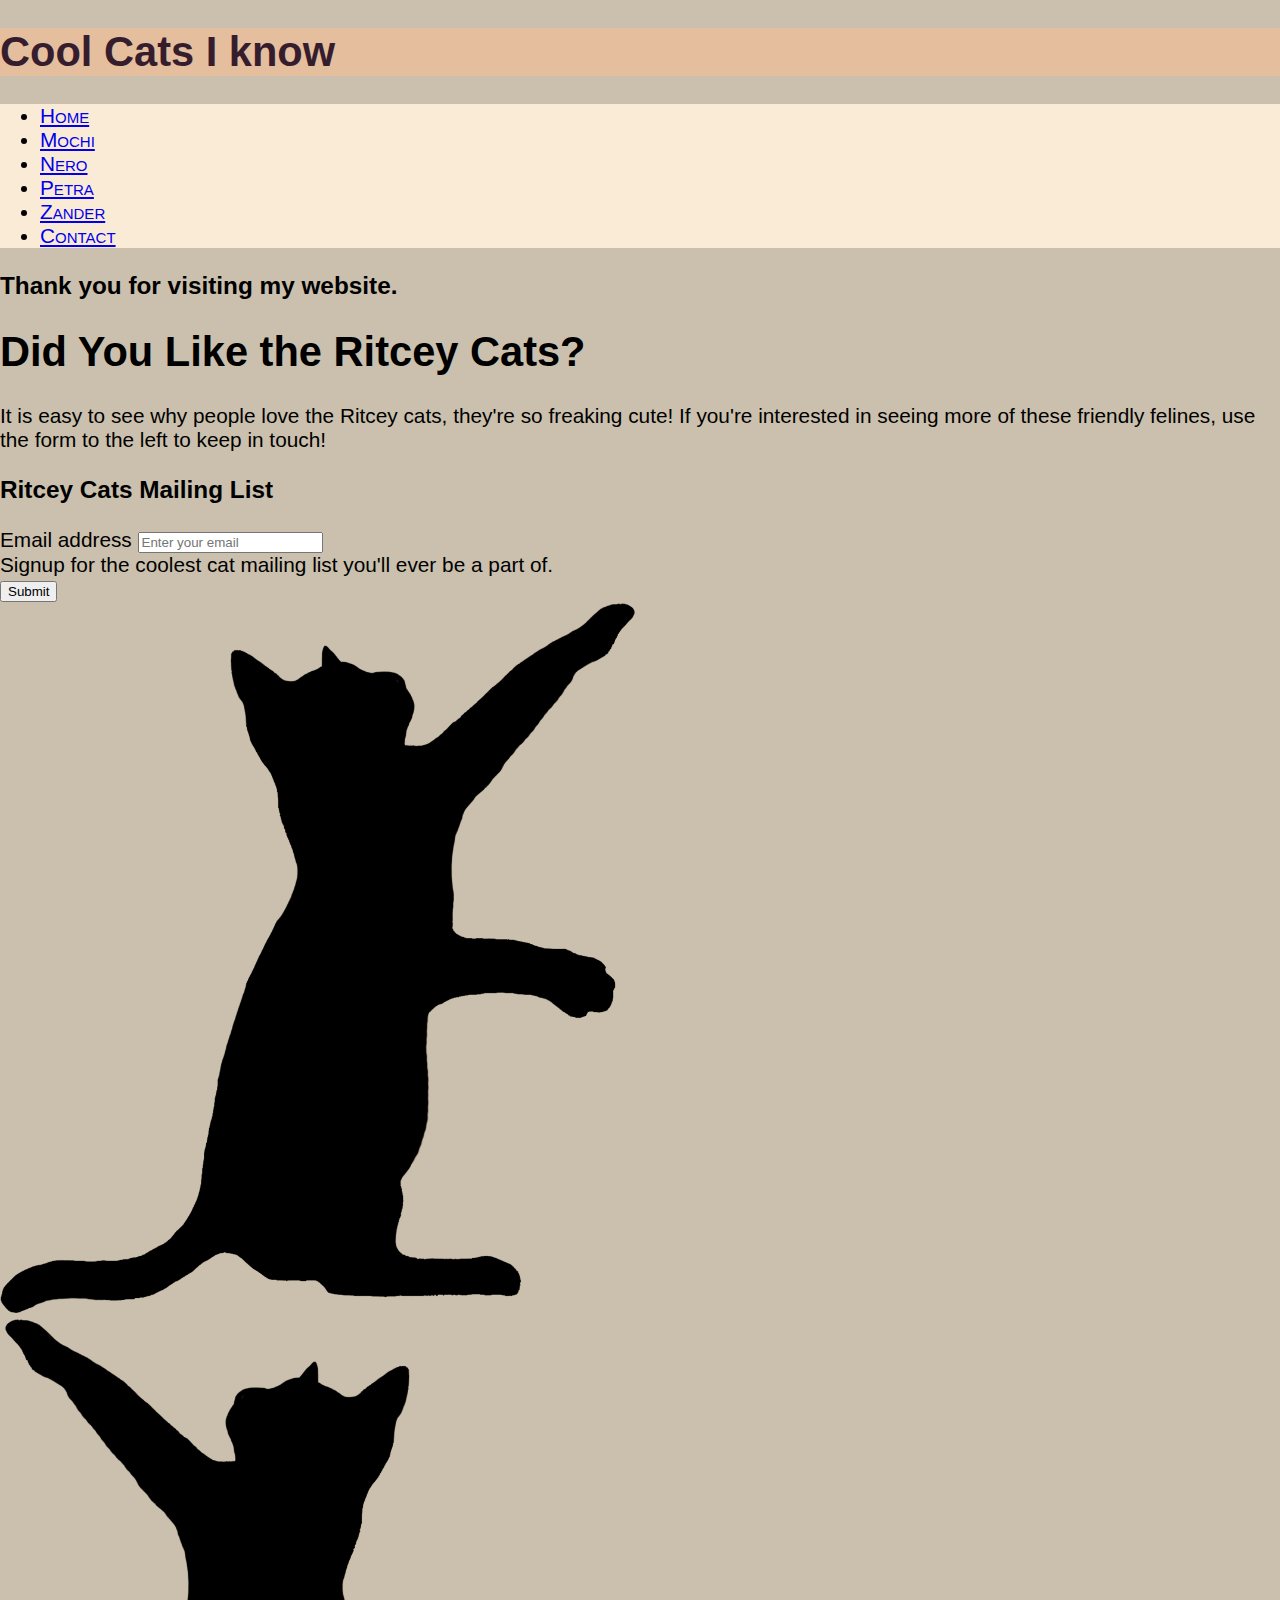
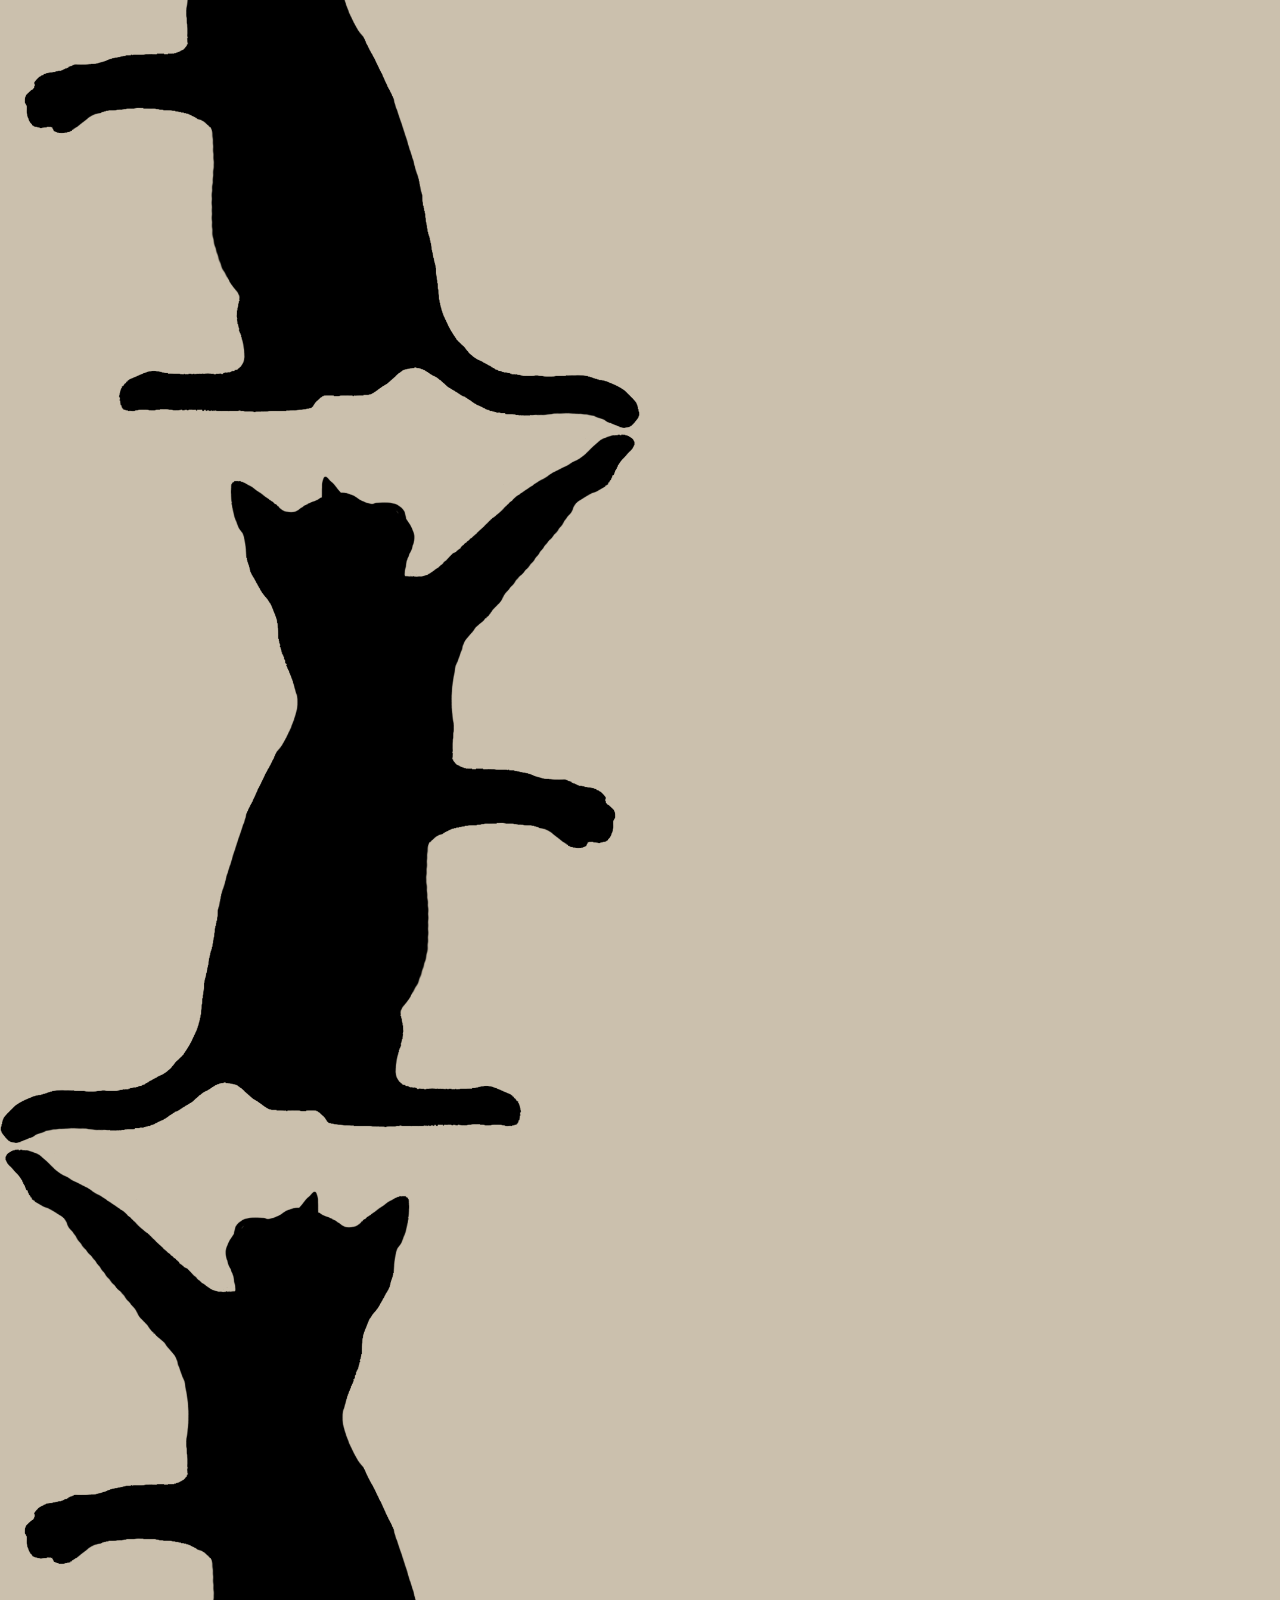
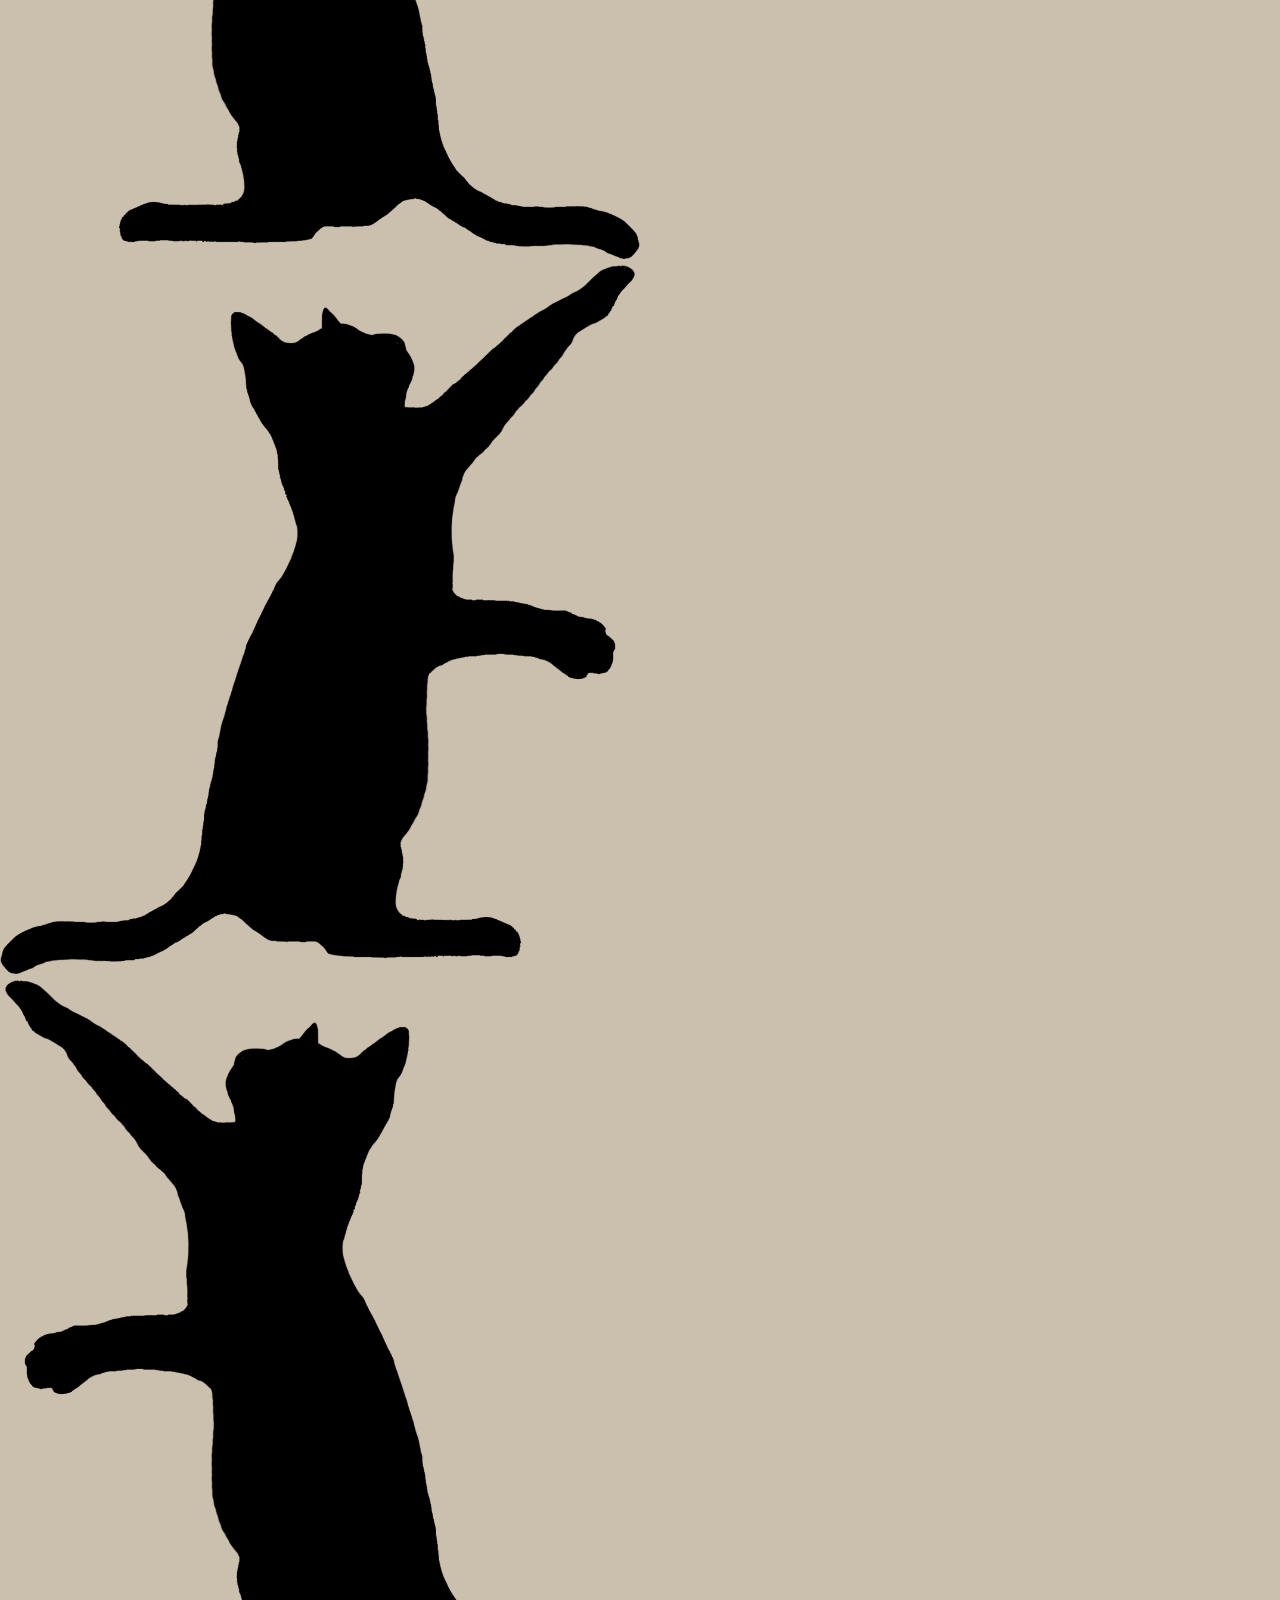
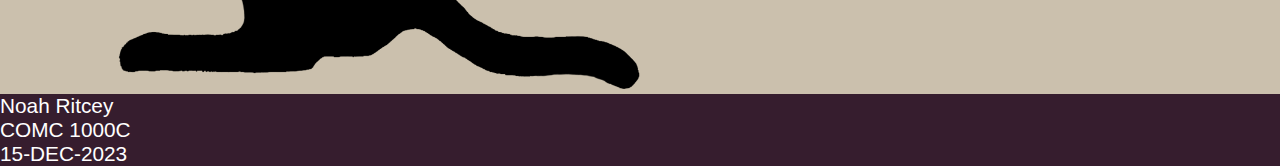
<file: Contact.html>
<!doctype html>
<html lang="en">
    <head>
        <title>Contact</title>
        <!-- Required meta tags -->
        <meta charset="utf-8" />
        <meta
            name="viewport"
            content="width=device-width, initial-scale=1, shrink-to-fit=no"
        />

        <!-- Bootstrap CSS v5.2.1 -->
        <link
            href="https://cdn.jsdelivr.net/npm/bootstrap@5.3.2/dist/css/bootstrap.min.css"
            rel="stylesheet"
            integrity="sha384-T3c6CoIi6uLrA9TneNEoa7RxnatzjcDSCmG1MXxSR1GAsXEV/Dwwykc2MPK8M2HN"
            crossorigin="anonymous"
        />

        <link rel="stylesheet" href="./src/main.css">
    </head>

    <body>

        <!--Header that will be used across all six pages of this website. Text always centered, container taking up 12 bootstrap columns.-->
    <div class=" container-fluid m0">
        <div id="header" class="col-12 text-center py-4">
            <h1>Cool Cats I know</h1>
        </div>
    </div>

    <!--Navbar that will remain consistent in its placement across the six pages.-->
    <nav id="navigation" class="navbar navbar-expand-sm justify-content-center">
        <ul class="navbar-nav">
        <li class="nav-item">
            <a href="./Index.html" class="nav-link">Home</a>
        </li>
          <li class="nav-item">
            <a class="nav-link" href="./Mochi.html">Mochi</a>
          </li>
          <li class="nav-item">
            <a class="nav-link" href="./Nero.html">Nero</a>
          </li>
          <li class="nav-item">
            <a class="nav-link" href="./Petra.html">Petra</a>
          </li>
          <li class="nav-item">
            <a href="./Zander.html" class="nav-link">Zander</a>
          </li>
          <li class="nav-item">
            <a href="./Contact.html" class="nav-link">Contact</a>
          </li>
        </ul>
    </nav>
        <!--Content Area-->
        <div class="container-fluid mt-5">
            <div class="row">
                <div class="col-md-12">
                    <h3 class="text-center">
                        Thank you for visiting my website.
                    </h3>
                </div>
            </div>
            <div class="row">
                <div class="col-md-12">
                    <h1 class="text-center mt-2">
                        Did You Like the Ritcey Cats? 
                      </h1>
                      <p class="text-center">
                          It is easy to see why people love the Ritcey cats, they're so freaking cute! If you're interested in seeing more of these friendly felines, use the form to the left to keep in touch!
                      </p>
                      <div class="container my-5">
                          <div class="row justify-content-center">
                              <div class="col-md-6">
                                <!--boostrap form with email input for contacting me.-->
                                  <div class="card">
                                      <div class="card-header">
                                          <h3 class="text-center">Ritcey Cats Mailing List</h3>
                                      </div>
                                      <div class="card-body">
                                          <form>
                                              <div class="mb-3">
                                                  <label for="email" class="form-label">Email address</label>
                                                  <input type="email" class="form-control" id="email" aria-describedby="emailHelp" placeholder="Enter your email">
                                                  <div id="emailHelp" class="form-text">Signup for the coolest cat mailing list you'll ever be a part of.</div>
                                              </div>
                                              <button type="submit" class="btn btn-primary">Submit</button>
                                          </form>
                                      </div>
                                  </div>
                              </div>
                          </div>
                      </div>
                      <div class="container col-12 d-flex">
                        <div class="row">
                            <div class="col-2">
                                <img src="./images/CatShadow2.png" alt="" class="contactImages">
                            </div>
                            <div class="col-2">
                                <img src="./images/CatShadow1.png" alt="" class="contactImages">
                            </div>
                            <div class="col-2">
                                <img src="./images/CatShadow2.png" alt="" class="contactImages">
                            </div>
                            <div class="col-2">
                                <img src="./images/CatShadow1.png" alt="" class="contactImages">
                            </div>
                            <div class="col-2">
                                <img src="./images/CatShadow2.png" alt="" class="contactImages">
                            </div>
                            <div class="col-2">
                                <img src="./images/CatShadow1.png" alt="" class="contactImages">
                            </div>
                        </div>
                      </div>
                </div>
                
            </div>
        </div>
        
        <!--Footer Section-->
        <div class="row">
            <div id="footer" class="container-fluid col-12  text-center d-block">
                <div class="row">
                    <div class="col-4">Noah Ritcey</div>
                    <div class="col-4">COMC 1000C</div>
                    <div class="col-4">15-DEC-2023</div>
                </div>
                
            </div>
        </div>
        <script
            src="https://cdn.jsdelivr.net/npm/@popperjs/core@2.11.8/dist/umd/popper.min.js"
            integrity="sha384-I7E8VVD/ismYTF4hNIPjVp/Zjvgyol6VFvRkX/vR+Vc4jQkC+hVqc2pM8ODewa9r"
            crossorigin="anonymous"
        ></script>

        <script
            src="https://cdn.jsdelivr.net/npm/bootstrap@5.3.2/dist/js/bootstrap.min.js"
            integrity="sha384-BBtl+eGJRgqQAUMxJ7pMwbEyER4l1g+O15P+16Ep7Q9Q+zqX6gSbd85u4mG4QzX+"
            crossorigin="anonymous"
        ></script>
    </body>
</html>
</file>
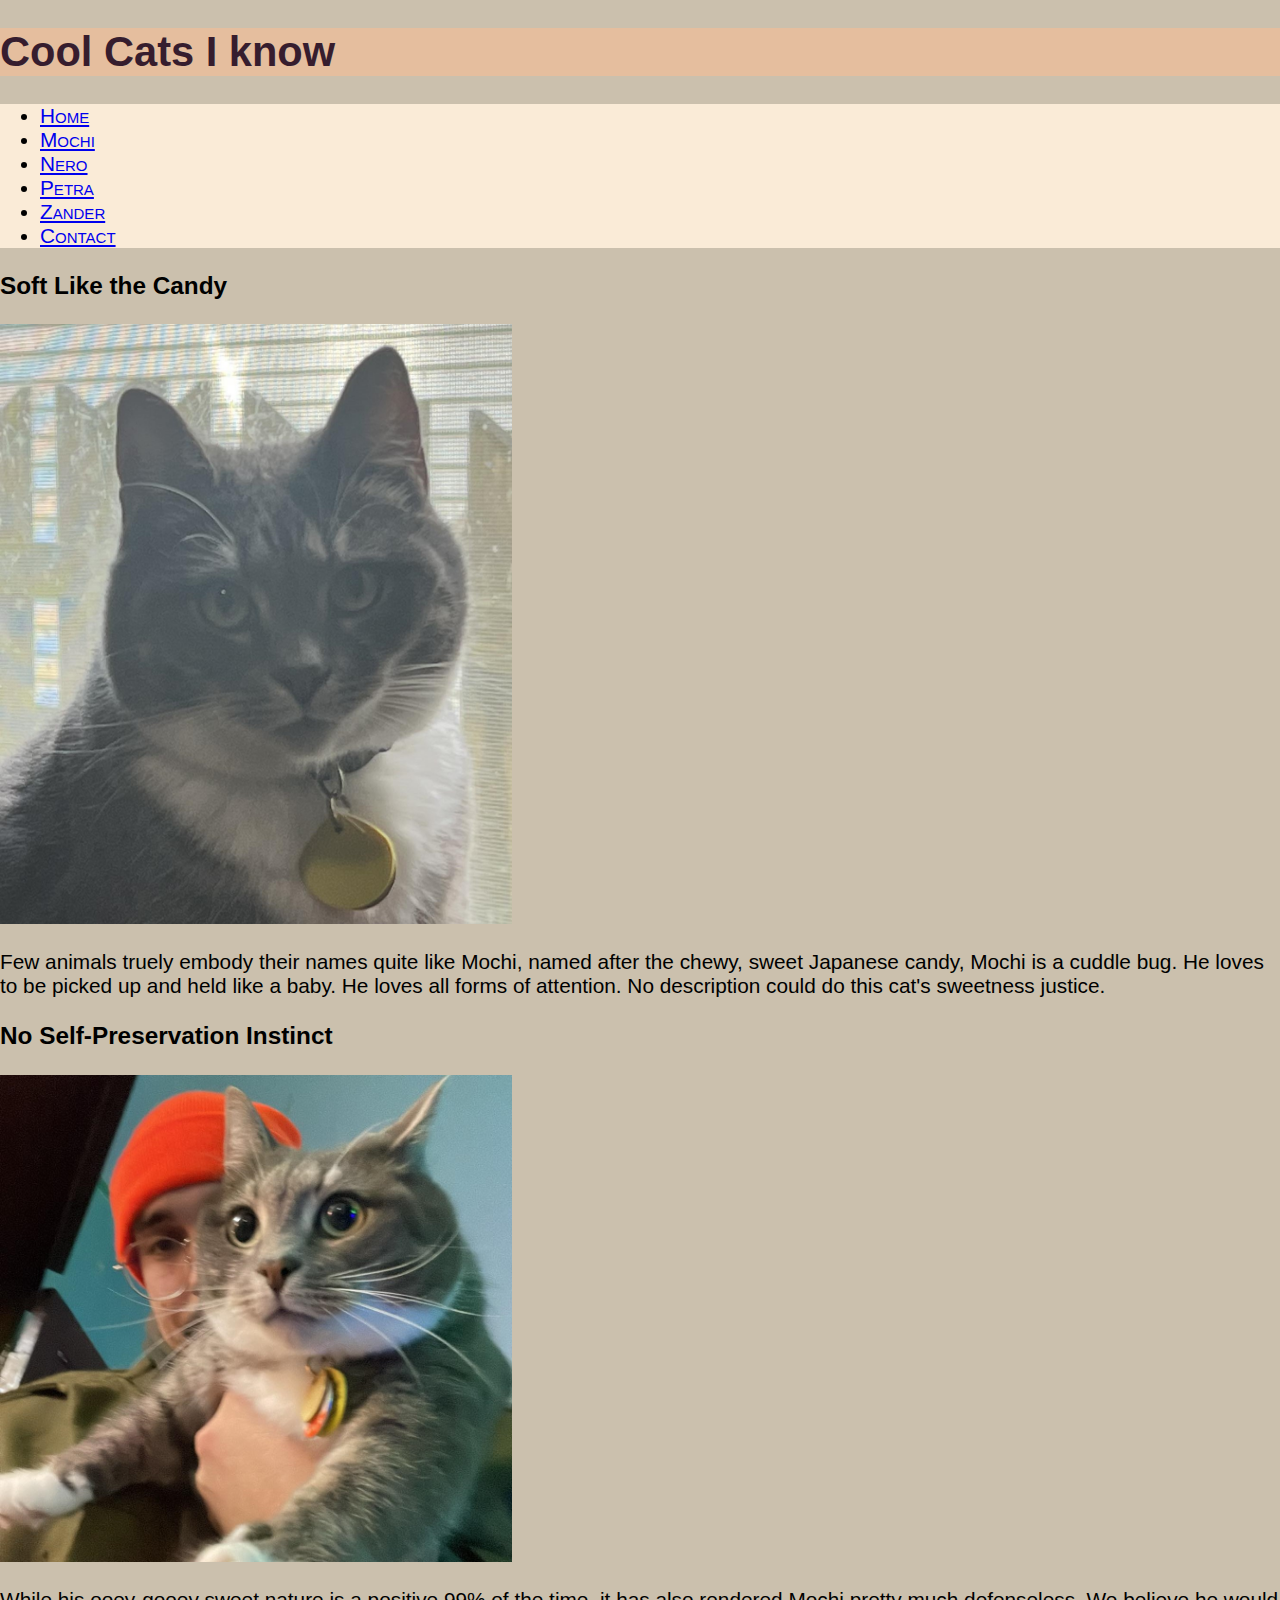
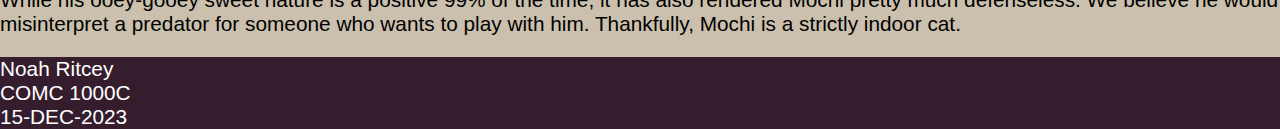
<file: Mochi.html>
<!doctype html>
<html lang="en">
    <head>
        <title>Mochi</title>
        <!-- Required meta tags -->
        <meta charset="utf-8" />
        <meta
            name="viewport"
            content="width=device-width, initial-scale=1, shrink-to-fit=no"
        />

        <!-- Bootstrap CSS v5.2.1 -->
        <link
            href="https://cdn.jsdelivr.net/npm/bootstrap@5.3.2/dist/css/bootstrap.min.css"
            rel="stylesheet"
            integrity="sha384-T3c6CoIi6uLrA9TneNEoa7RxnatzjcDSCmG1MXxSR1GAsXEV/Dwwykc2MPK8M2HN"
            crossorigin="anonymous"
        />
        <!--main stylesheet-->
        <link rel="stylesheet" href="./src/main.css">
    </head>

    <body>
        <!--Header that will be used across all six pages of this website. Text always centered, container taking up 12 bootstrap columns.-->
    <div class=" container-fluid m0">
        <div id="header" class="col-12 text-center py-4">
            <h1>Cool Cats I know</h1>
        </div>
    </div>

    <!--Navbar that will remain consistent in its placement across the six pages.-->
    <nav id="navigation" class="navbar navbar-expand-sm justify-content-center">
        <ul class="navbar-nav">
        <li class="nav-item">
            <a href="./Index.html" class="nav-link">Home</a>
        </li>
          <li class="nav-item">
            <a class="nav-link" href="./Mochi.html">Mochi</a>
          </li>
          <li class="nav-item">
            <a class="nav-link" href="./Nero.html">Nero</a>
          </li>
          <li class="nav-item">
            <a class="nav-link" href="./Petra.html">Petra</a>
          </li>
          <li class="nav-item">
            <a href="./Zander.html" class="nav-link">Zander</a>
          </li>
          <li class="nav-item">
            <a href="./Contact.html" class="nav-link">Contact</a>
          </li>
        </ul>
    </nav>


    <!--Content Area-->
    <div class="container-fluid">
      <div class="row">
        <div class="col-md-6">
          <h3 class="text-center">
            Soft Like the Candy
          </h3><img alt="A silly picture of Mochi" src="./images/MochiProfile.jpg" class="rounded mx-auto d-block"/>
          <p class="text-center">
            Few animals truely embody their names quite like Mochi, named after the chewy, sweet Japanese candy, Mochi is a cuddle bug. He loves to be picked up and held like a baby. He loves all forms of attention. No description could do this cat's sweetness justice.
          </p>
        </div>
        <div class="col-md-6">
          <h3 class="text-center">
            No Self-Preservation Instinct
          </h3><img alt="A cute picture of Mochi the cat" src="./images/MochiCute.jpg" class="rounded mx-auto d-block"/>
          <p class="text-center">
            While his ooey-gooey sweet nature is a positive 99% of the time, it has also rendered Mochi pretty much defenseless. We believe he would misinterpret a predator for someone who wants to play with him. Thankfully, Mochi is a strictly indoor cat.
          </p>
        </div>
      </div>
    </div>

    <!--Static Footer that will be styled the same across all pages-->
    <div class="row">
      <div id="footer" class="container-fluid col-12  text-center d-block">
          <div class="row">
              <div class="col-4">Noah Ritcey</div>
              <div class="col-4">COMC 1000C</div>
              <div class="col-4">15-DEC-2023</div>
          </div>
          
      </div>
  </div>

        <!-- Bootstrap JavaScript Libraries -->
        <script
            src="https://cdn.jsdelivr.net/npm/@popperjs/core@2.11.8/dist/umd/popper.min.js"
            integrity="sha384-I7E8VVD/ismYTF4hNIPjVp/Zjvgyol6VFvRkX/vR+Vc4jQkC+hVqc2pM8ODewa9r"
            crossorigin="anonymous"
        ></script>

        <script
            src="https://cdn.jsdelivr.net/npm/bootstrap@5.3.2/dist/js/bootstrap.min.js"
            integrity="sha384-BBtl+eGJRgqQAUMxJ7pMwbEyER4l1g+O15P+16Ep7Q9Q+zqX6gSbd85u4mG4QzX+"
            crossorigin="anonymous"
        ></script>
    </body>
</html>
</file>
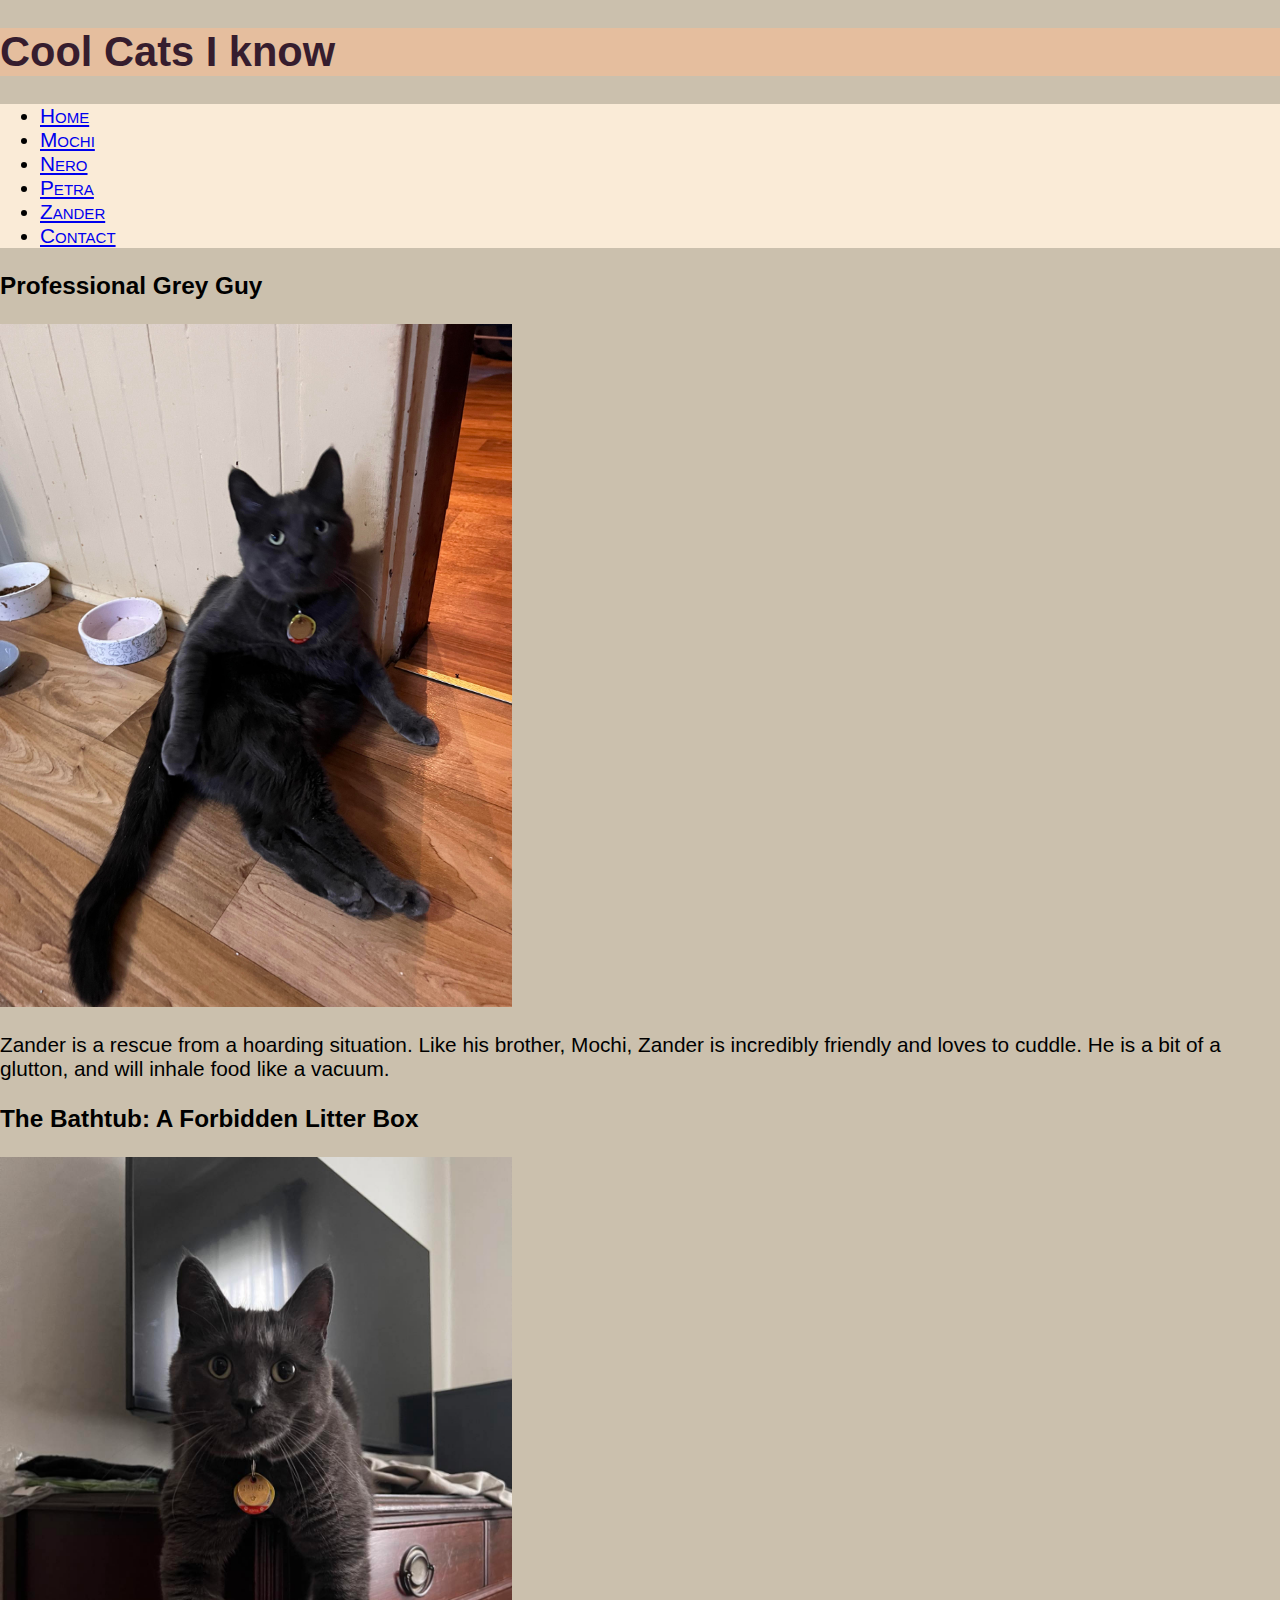
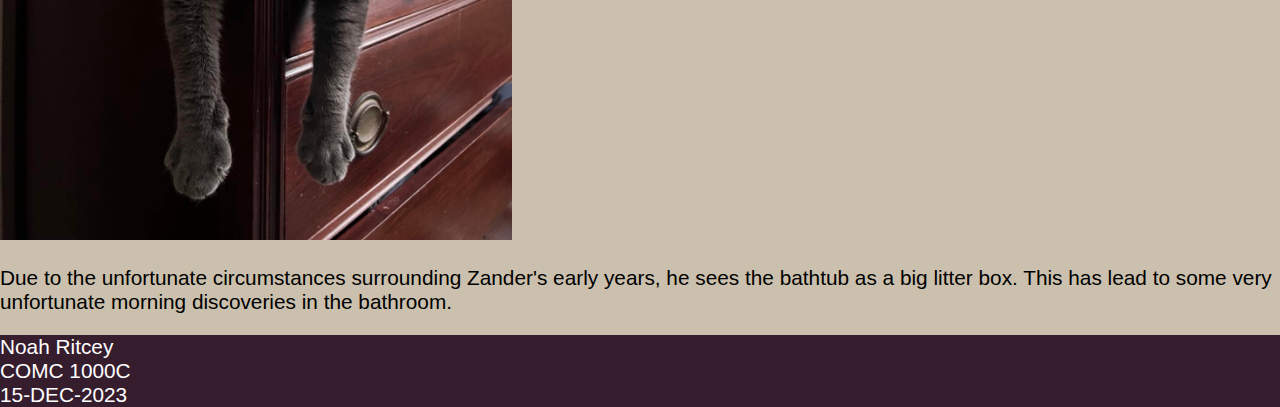
<file: Zander.html>
<!doctype html>
<html lang="en">
    <head>
        <title>Zander</title>
        <!-- Required meta tags -->
        <meta charset="utf-8" />
        <meta
            name="viewport"
            content="width=device-width, initial-scale=1, shrink-to-fit=no"
        />

        <!-- Bootstrap CSS v5.2.1 -->
        <link
            href="https://cdn.jsdelivr.net/npm/bootstrap@5.3.2/dist/css/bootstrap.min.css"
            rel="stylesheet"
            integrity="sha384-T3c6CoIi6uLrA9TneNEoa7RxnatzjcDSCmG1MXxSR1GAsXEV/Dwwykc2MPK8M2HN"
            crossorigin="anonymous"
        />
        <!--main stylesheet-->
        <link rel="stylesheet" href="./src/main.css">
    </head>

    <body>
        <!--Header that will be used across all six pages of this website. Text always centered, container taking up 12 bootstrap columns.-->
    <div class=" container-fluid m0">
        <div id="header" class="col-12 text-center py-4">
            <h1>Cool Cats I know</h1>
        </div>
    </div>

    <!--Navbar that will remain consistent in its placement across the six pages.-->
    <nav id="navigation" class="navbar navbar-expand-sm justify-content-center">
        <ul class="navbar-nav">
        <li class="nav-item">
            <a href="./Index.html" class="nav-link">Home</a>
        </li>
          <li class="nav-item">
            <a class="nav-link" href="./Mochi.html">Mochi</a>
          </li>
          <li class="nav-item">
            <a class="nav-link" href="./Nero.html">Nero</a>
          </li>
          <li class="nav-item">
            <a class="nav-link" href="./Petra.html">Petra</a>
          </li>
          <li class="nav-item">
            <a href="./Zander.html" class="nav-link">Zander</a>
          </li>
          <li class="nav-item">
            <a href="./Contact.html" class="nav-link">Contact</a>
          </li>
        </ul>
    </nav>


    <!--Content Area-->
    <div class="container-fluid">
      <div class="row">
        <div class="col-md-6">
          <h3 class="text-center">
            Professional Grey Guy
          </h3><img alt="Zander the cat" src="./images/ZanderWeirdSit.jpg" class="rounded mx-auto d-block"/>
          <p class="text-center">
            Zander is a rescue from a hoarding situation. Like his brother, Mochi, Zander is incredibly friendly and loves to cuddle. He is a bit of a glutton, and will inhale food like a vacuum.
          </p>
        </div>
        <div class="col-md-6">
          <h3 class="text-center">
            The Bathtub: A Forbidden Litter Box
          </h3><img alt="Zander the cat" src="./images/ZanderLegs.jpg" class="rounded mx-auto d-block"/>
          <p class="text-center">
            Due to the unfortunate circumstances surrounding Zander's early years, he sees the bathtub as a big litter box. This has lead to some very unfortunate morning discoveries in the bathroom.
          </p>
        </div>
      </div>
    </div>

    <!--Static Footer that will be styled the same across all pages-->
    <div class="row">
      <div id="footer" class="container-fluid col-12  text-center d-block">
          <div class="row">
              <div class="col-4">Noah Ritcey</div>
              <div class="col-4">COMC 1000C</div>
              <div class="col-4">15-DEC-2023</div>
          </div>
          
      </div>
  </div>

        <!-- Bootstrap JavaScript Libraries -->
        <script
            src="https://cdn.jsdelivr.net/npm/@popperjs/core@2.11.8/dist/umd/popper.min.js"
            integrity="sha384-I7E8VVD/ismYTF4hNIPjVp/Zjvgyol6VFvRkX/vR+Vc4jQkC+hVqc2pM8ODewa9r"
            crossorigin="anonymous"
        ></script>

        <script
            src="https://cdn.jsdelivr.net/npm/bootstrap@5.3.2/dist/js/bootstrap.min.js"
            integrity="sha384-BBtl+eGJRgqQAUMxJ7pMwbEyER4l1g+O15P+16Ep7Q9Q+zqX6gSbd85u4mG4QzX+"
            crossorigin="anonymous"
        ></script>
    </body>
</html>
</file>
<file: src/main.css>
/*CSS for all consitent designs (Header, Navigation,Footer)*/

body{
    margin: 0;
    background-color:#CBC0AD;
    font-family: 'Gill Sans', 'Gill Sans MT', Calibri, 'Trebuchet MS', sans-serif;
    font-size: 1.3rem;
}

#header {
 background-color: #E5BE9E;
 color: #361D2E;
 
}

#navigation{
    background-color:antiquewhite;
    font-variant: small-caps;
}



#footer{
    background-color: #361D2E;
    color: white;
}

/*Homepage Specific CSS*/

#content{
    font-size: 1.1rem;
    color:#361D2E;
}

/* Styling for contact page images*/
.contactImages{
    width: 50%;
    height: auto;
}
/*image styling for cat pages*/

img{
    width: 40%;
    height: auto;
}
</file>
